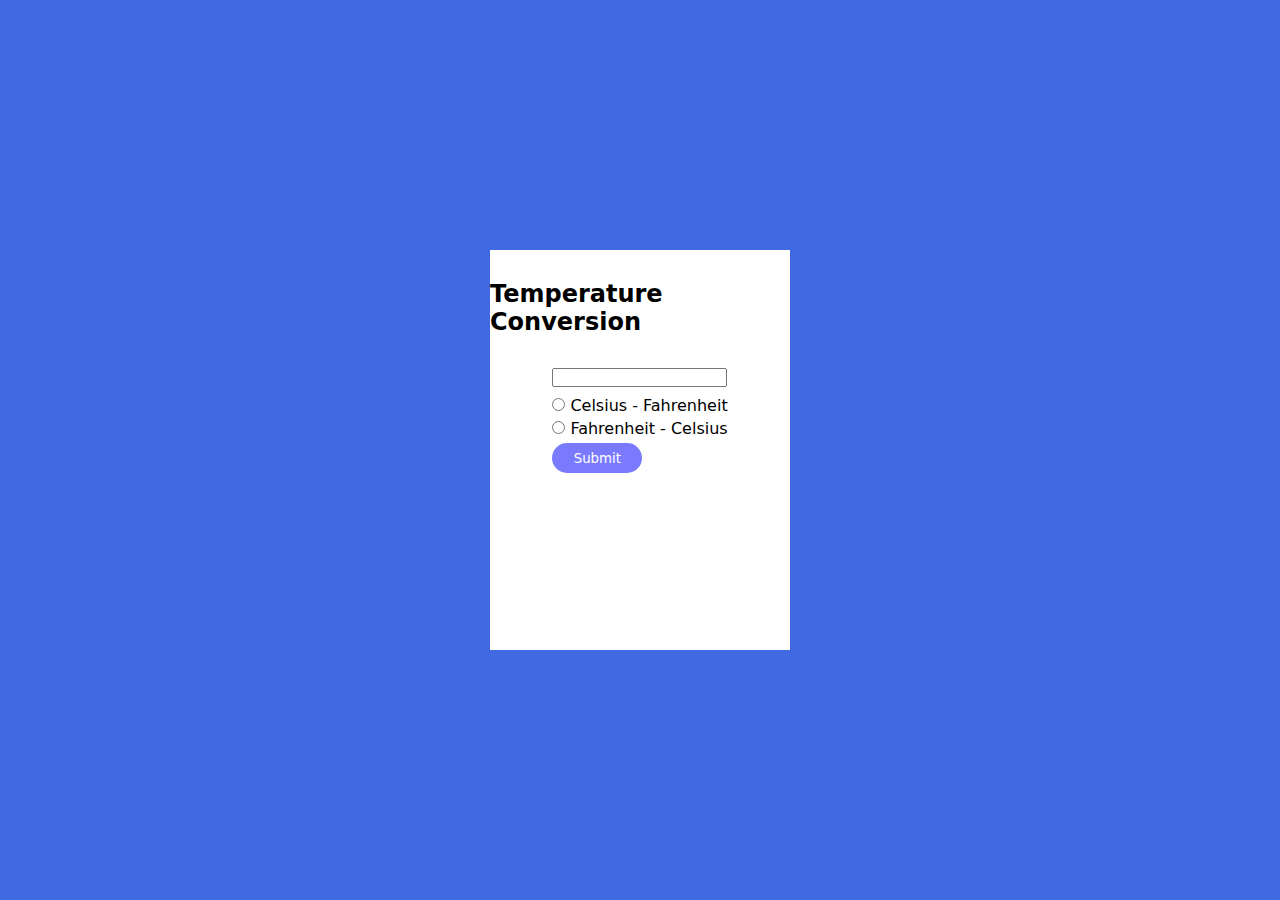
<file: Day07/index.html>
<!DOCTYPE html>
<html lang="en">
<head>
    <meta charset="UTF-8">
    <meta name="viewport" content="width=device-width, initial-scale=1.0">
    <title>Day 07</title>
    <link rel="stylesheet" href="style.css">
</head>
<body>
    

    <div class="main" >
    <div class="box" >
<h2>Temperature Conversion</h2>
<form class="form" >
    <input type="number" id="tempinput" >
    <br>
    <input type="radio" name="conversion" id="celfah">
    <label for="cel-fah">Celsius - Fahrenheit</label>
    <br>
    <input type="radio" name="conversion" id="fahcel">
    <label for="fah-cel">Fahrenheit - Celsius</label>
    <br>
    <button class="btn"id="button" >Submit</button>
    <p id="answer" ></p>
</form>
    </div>
    </div>


    <script src="script.js"></script>
</body>
</html>
</file>
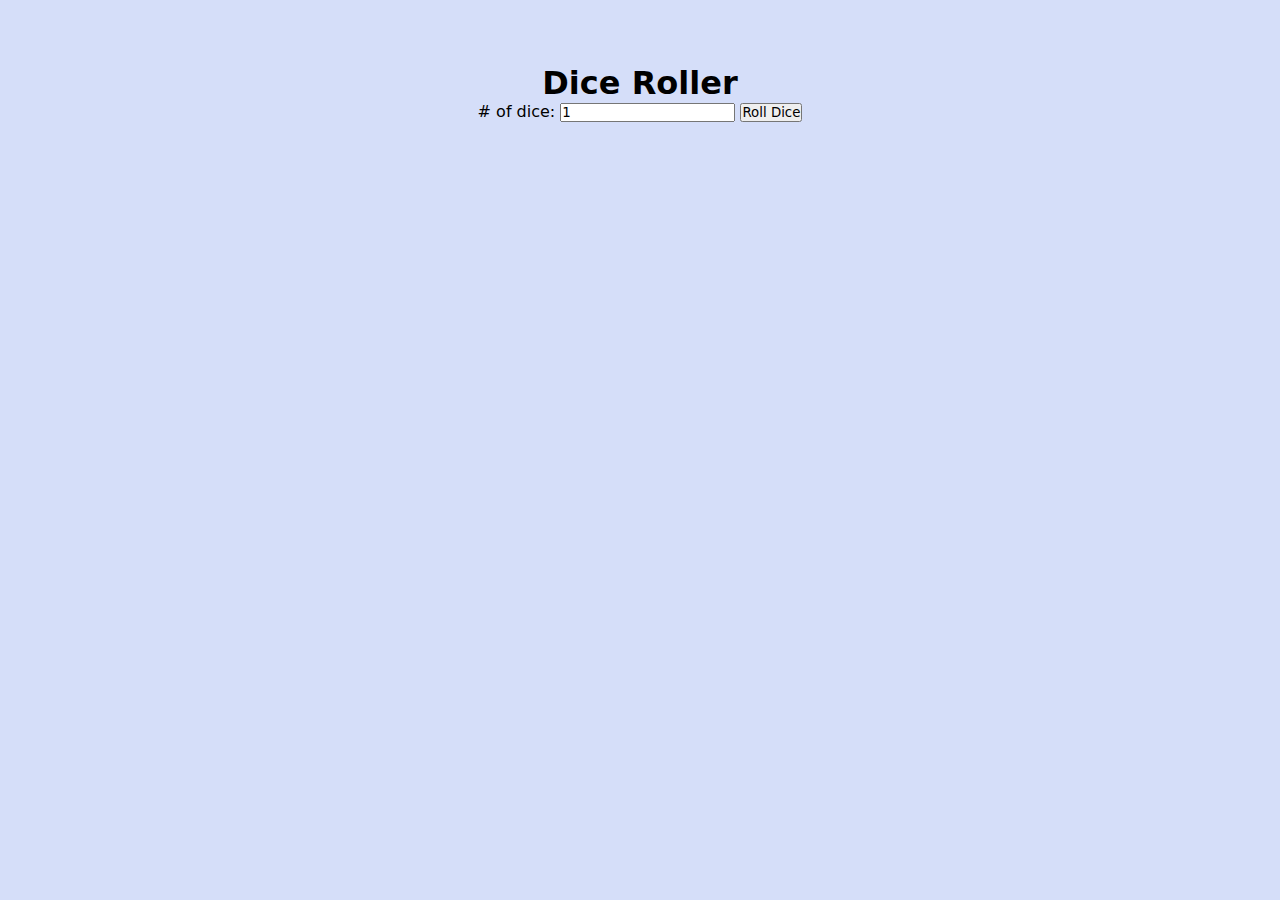
<file: Day08/index.html>
<!DOCTYPE html>
<html lang="en">
<head>
    <meta charset="UTF-8">
    <meta name="viewport" content="width=device-width, initial-scale=1.0">
    <title>Day 08</title>
    <link rel="stylesheet" href="style.css">
</head>
<body>
    
 <div class="box" >
     <div class="panel" >
        <h1>Dice Roller</h1>
        <label># of dice:</label>
<input type="number" value="1" min="1" id="numofDice">
<button onclick="rollDice()" >Roll Dice</button>
     </div>
     <div id="diceResult" ></div>
     <div id="diceImages" ></div>

    </div>
    <script src="script.js"></script>
</body>
</html>
</file>
<file: Day07/style.css>
*{
    margin: 0;
    padding: 0;
    box-sizing: border-box;
    font-family: system-ui, -apple-system, BlinkMacSystemFont, 'Segoe UI', Roboto, Oxygen, Ubuntu, Cantarell, 'Open Sans', 'Helvetica Neue', sans-serif;
}

.main{
    display: flex;
    justify-content: center;
    align-items: center;
    width: 100%;
    height: 100vh;
    background-color: royalblue;
}
.box{
    display: flex;
    flex-direction: column;
    align-items: center;
    width: 300px;
    height: 400px;
    background-color: white;
}
.box h2{
    margin-top: 10%;
}
.box input{
    margin-top: 1%;
    margin-bottom: 5%;
}
.box form{
    margin-top: 10%;
}
.btn{
 background-color: rgb(122, 122, 255);
 border: none;
 color: white;
 border-radius: 20px;
 width: 90px;
 height: 30px;
}
</file>
<file: Day08/style.css>
*{
    margin: 0;
    padding: 0;
    box-sizing: border-box;
    font-family: system-ui, -apple-system, BlinkMacSystemFont, 'Segoe UI', Roboto, Oxygen, Ubuntu, Cantarell, 'Open Sans', 'Helvetica Neue', sans-serif;
}


.box{
    display: flex;
    align-items: center;
    flex-direction: column;
    text-align: center;
    padding-top: 5%;
    width: 100%;
    height: 100vh;
    background-color: rgb(213, 222, 249);
}
.panel{
/* background-color: white; */
}
img{
    width: 10%;
}
</file>
